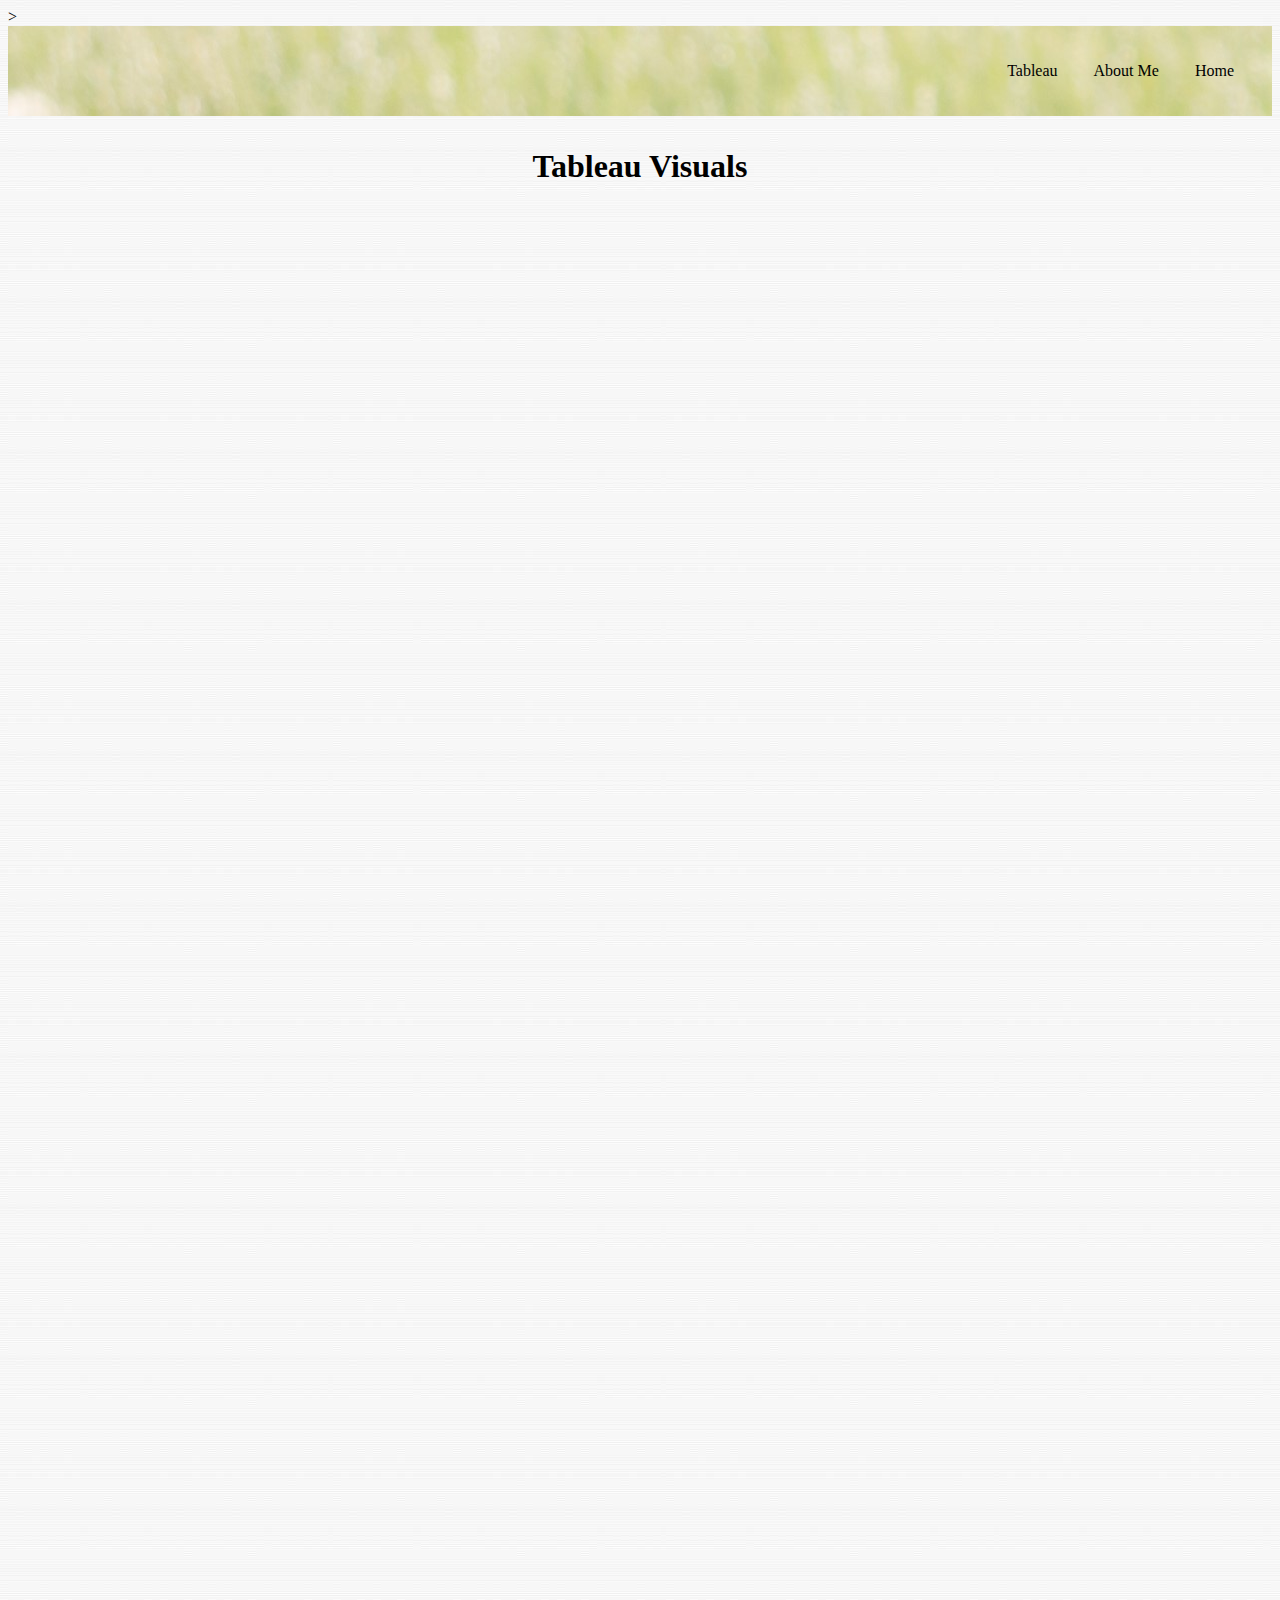
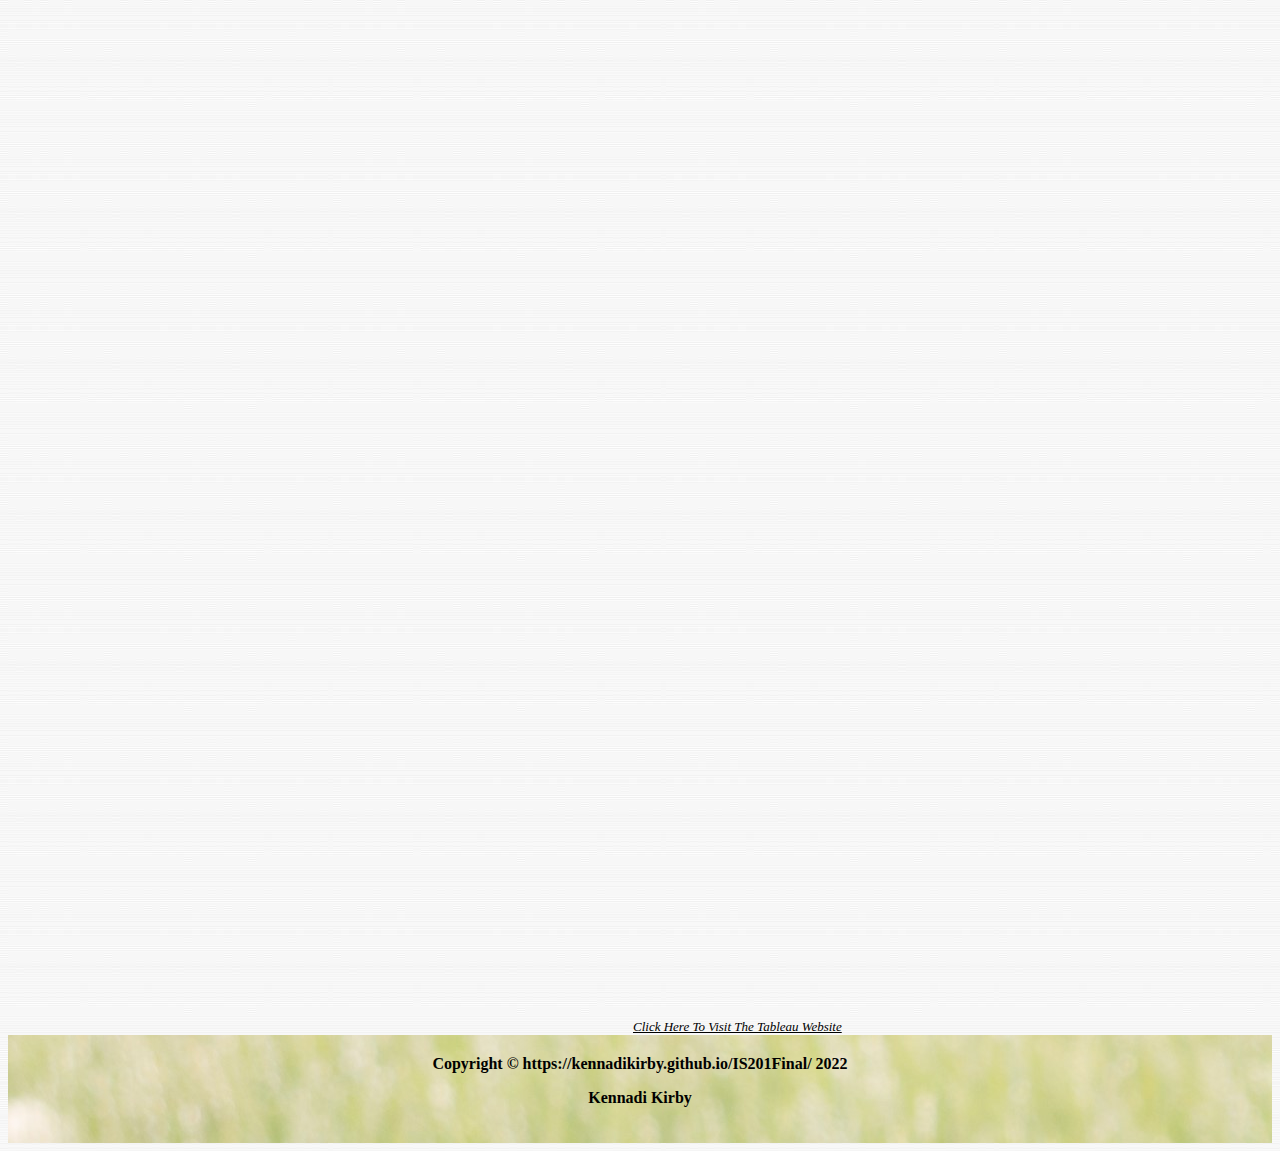
<file: html/tableau.html>
<!--Kennadi Kirby 4/9/22-->
<!DOCTYPE html>
<html lang="en">
<head>
    <meta charset="UTF-8">
    <meta http-equiv="X-UA-Compatible" content="IE=edge">
    <meta name="viewport" content="width=device-width, initial-scale=1.0">
    <title>Tableau Visuals</title> <!--TITLE FOR PAGE-->
    <link href="../Styles/bootstyles.css" rel="stylesheet" />>
</head>
<body>
    <ul> <!--HEADER BAR FOR TABLEAU PAGE-->
        <li><a class="active " href="../index.html">Home</a></li>
        <li><a href="about.html">About Me</a></li>
        <li><a href="tableau.html">Tableau</a></li>
    </ul>
    <h3> Tableau Visuals</h3>
        <div class='tableauPlaceholder tablueaviz' id='viz1649353185594' style='position: relative'><noscript><a href='#'><img alt='Profits Faring Across 50 States ' src='https:&#47;&#47;public.tableau.com&#47;static&#47;images&#47;Pr&#47;Profitsacross50states&#47;Sheet1&#47;1_rss.png' style='border: none' /></a></noscript><object class='tableauViz'  style='display:none;'><param name='host_url' value='https%3A%2F%2Fpublic.tableau.com%2F' /> <param name='embed_code_version' value='3' /> <param name='site_root' value='' /><param name='name' value='Profitsacross50states&#47;Sheet1' /><param name='tabs' value='no' /><param name='toolbar' value='yes' /><param name='static_image' value='https:&#47;&#47;public.tableau.com&#47;static&#47;images&#47;Pr&#47;Profitsacross50states&#47;Sheet1&#47;1.png' /> <param name='animate_transition' value='yes' /><param name='display_static_image' value='yes' /><param name='display_spinner' value='yes' /><param name='display_overlay' value='yes' /><param name='display_count' value='yes' /><param name='language' value='en-US' /></object></div>                <script type='text/javascript'>                    var divElement = document.getElementById('viz1649353185594');                    var vizElement = divElement.getElementsByTagName('object')[0];                    vizElement.style.width='100%';vizElement.style.height=(divElement.offsetWidth*0.75)+'px';                    var scriptElement = document.createElement('script');                    scriptElement.src = 'https://public.tableau.com/javascripts/api/viz_v1.js';                    vizElement.parentNode.insertBefore(scriptElement, vizElement);                </script>
        <div class='tableauPlaceholder tablueaviz' id='viz1649356361498' style='position: relative'><noscript><a href='#'><img alt='California Fared Over The Last 2 Years By Month ' src='https:&#47;&#47;public.tableau.com&#47;static&#47;images&#47;IS&#47;ISFinalproject2&#47;Sheet3&#47;1_rss.png' style='border: none' /></a></noscript><object class='tableauViz'  style='display:none;'><param name='host_url' value='https%3A%2F%2Fpublic.tableau.com%2F' /> <param name='embed_code_version' value='3' /> <param name='site_root' value='' /><param name='name' value='ISFinalproject2&#47;Sheet3' /><param name='tabs' value='no' /><param name='toolbar' value='yes' /><param name='static_image' value='https:&#47;&#47;public.tableau.com&#47;static&#47;images&#47;IS&#47;ISFinalproject2&#47;Sheet3&#47;1.png' /> <param name='animate_transition' value='yes' /><param name='display_static_image' value='yes' /><param name='display_spinner' value='yes' /><param name='display_overlay' value='yes' /><param name='display_count' value='yes' /><param name='language' value='en-US' /><param name='filter' value='publish=yes' /></object></div>                <script type='text/javascript'>                    var divElement = document.getElementById('viz1649356361498');                    var vizElement = divElement.getElementsByTagName('object')[0];                    vizElement.style.width='100%';vizElement.style.height=(divElement.offsetWidth*0.75)+'px';                    var scriptElement = document.createElement('script');                    scriptElement.src = 'https://public.tableau.com/javascripts/api/viz_v1.js';                    vizElement.parentNode.insertBefore(scriptElement, vizElement);                </script>
        <div class='tableauPlaceholder tablueaviz' id='viz1649356261829' style='position: relative'><noscript><a href='#'><img alt='California Profits by Product Category ' src='https:&#47;&#47;public.tableau.com&#47;static&#47;images&#47;IS&#47;ISFinalproject1&#47;Sheet4&#47;1_rss.png' style='border: none' /></a></noscript><object class='tableauViz'  style='display:none;'><param name='host_url' value='https%3A%2F%2Fpublic.tableau.com%2F' /> <param name='embed_code_version' value='3' /> <param name='site_root' value='' /><param name='name' value='ISFinalproject1&#47;Sheet4' /><param name='tabs' value='no' /><param name='toolbar' value='yes' /><param name='static_image' value='https:&#47;&#47;public.tableau.com&#47;static&#47;images&#47;IS&#47;ISFinalproject1&#47;Sheet4&#47;1.png' /> <param name='animate_transition' value='yes' /><param name='display_static_image' value='yes' /><param name='display_spinner' value='yes' /><param name='display_overlay' value='yes' /><param name='display_count' value='yes' /><param name='language' value='en-US' /><param name='filter' value='publish=yes' /></object></div>                <script type='text/javascript'>                    var divElement = document.getElementById('viz1649356261829');                    var vizElement = divElement.getElementsByTagName('object')[0];                    vizElement.style.width='100%';vizElement.style.height=(divElement.offsetWidth*0.75)+'px';                    var scriptElement = document.createElement('script');                    scriptElement.src = 'https://public.tableau.com/javascripts/api/viz_v1.js';                    vizElement.parentNode.insertBefore(scriptElement, vizElement);                </script>
        <div class='tableauPlaceholder tablueaviz' id='viz1649356190611' style='position: relative'><noscript><a href='#'><img alt='Sales Forecast ' src='https:&#47;&#47;public.tableau.com&#47;static&#47;images&#47;IS&#47;ISFinalprojecttableaumodels&#47;Sheet5&#47;1_rss.png' style='border: none' /></a></noscript><object class='tableauViz'  style='display:none;'><param name='host_url' value='https%3A%2F%2Fpublic.tableau.com%2F' /> <param name='embed_code_version' value='3' /> <param name='site_root' value='' /><param name='name' value='ISFinalprojecttableaumodels&#47;Sheet5' /><param name='tabs' value='no' /><param name='toolbar' value='yes' /><param name='static_image' value='https:&#47;&#47;public.tableau.com&#47;static&#47;images&#47;IS&#47;ISFinalprojecttableaumodels&#47;Sheet5&#47;1.png' /> <param name='animate_transition' value='yes' /><param name='display_static_image' value='yes' /><param name='display_spinner' value='yes' /><param name='display_overlay' value='yes' /><param name='display_count' value='yes' /><param name='language' value='en-US' /><param name='filter' value='publish=yes' /></object></div>                <script type='text/javascript'>                    var divElement = document.getElementById('viz1649356190611');                    var vizElement = divElement.getElementsByTagName('object')[0];                    vizElement.style.width='100%';vizElement.style.height=(divElement.offsetWidth*0.75)+'px';                    var scriptElement = document.createElement('script');                    scriptElement.src = 'https://public.tableau.com/javascripts/api/viz_v1.js';                    vizElement.parentNode.insertBefore(scriptElement, vizElement);                </script>
    <!--External Link--> 
<a href="https://www.tableau.com/" class="externallink"> Click Here To Visit The Tableau Website</a>

<footer>
    <div class="small text-center text-muted fst-italic">Copyright &copy; https://kennadikirby.github.io/IS201Final/ 2022</div>
     <p>Kennadi Kirby<br>
    
  </footer>
</body>
</html>
</file>
<file: Styles/bootstyles.css>
ul {
    list-style-type: none;
    margin: 0;
    padding: 20px;
    overflow: hidden;
    background-color: grey;
    background-image: url(../Images/Tableau\ Header\ Pic.jpg)
  }
  
  li {
    float: right;
  }
  
  li a {
    display: block;
    color: black;
    text-align: center;
    padding: 16px 18px;
    text-decoration: none;
    font-family: Cambria, Cochin, Georgia, Times, 'Times New Roman', serif;
  }
  
  li a:hover {
    background-color: white;}
  
.externallink {
    margin-left: 625px;
    font-family: Cambria, Cochin, Georgia, Times, 'Times New Roman', serif;
    font-size: small;
    font-style: italic;
    color: black;}

body {
  background-color: white;
  background-image: url(../Images/whitebackground.jpg);
}

.tablueaviz {
  height: 600px;
  width: 500px;
  text-align: center;
}

.tablueaviz2 {
  height: 900px;
  width: 1100px;
  margin-left: 300px;
}

h3 {
  text-align: center;
  font-size: xx-large;
  font-family: Cambria, Cochin, Georgia, Times, 'Times New Roman', serif;
  color: black;
}

.header {
  font-family: Cambria, Cochin, Georgia, Times, 'Times New Roman', serif;
}

footer {
list-style-type: none;
    margin: 0;
    padding: 20px;
    overflow: hidden;
    background-color: grey;
    background-image: url(../Images/Tableau\ Header\ Pic.jpg);
    text-align: center;
    font-family: Cambria, Cochin, Georgia, Times, 'Times New Roman', serif;
    font-weight: bold;
    color: black;
  
}
</file>
